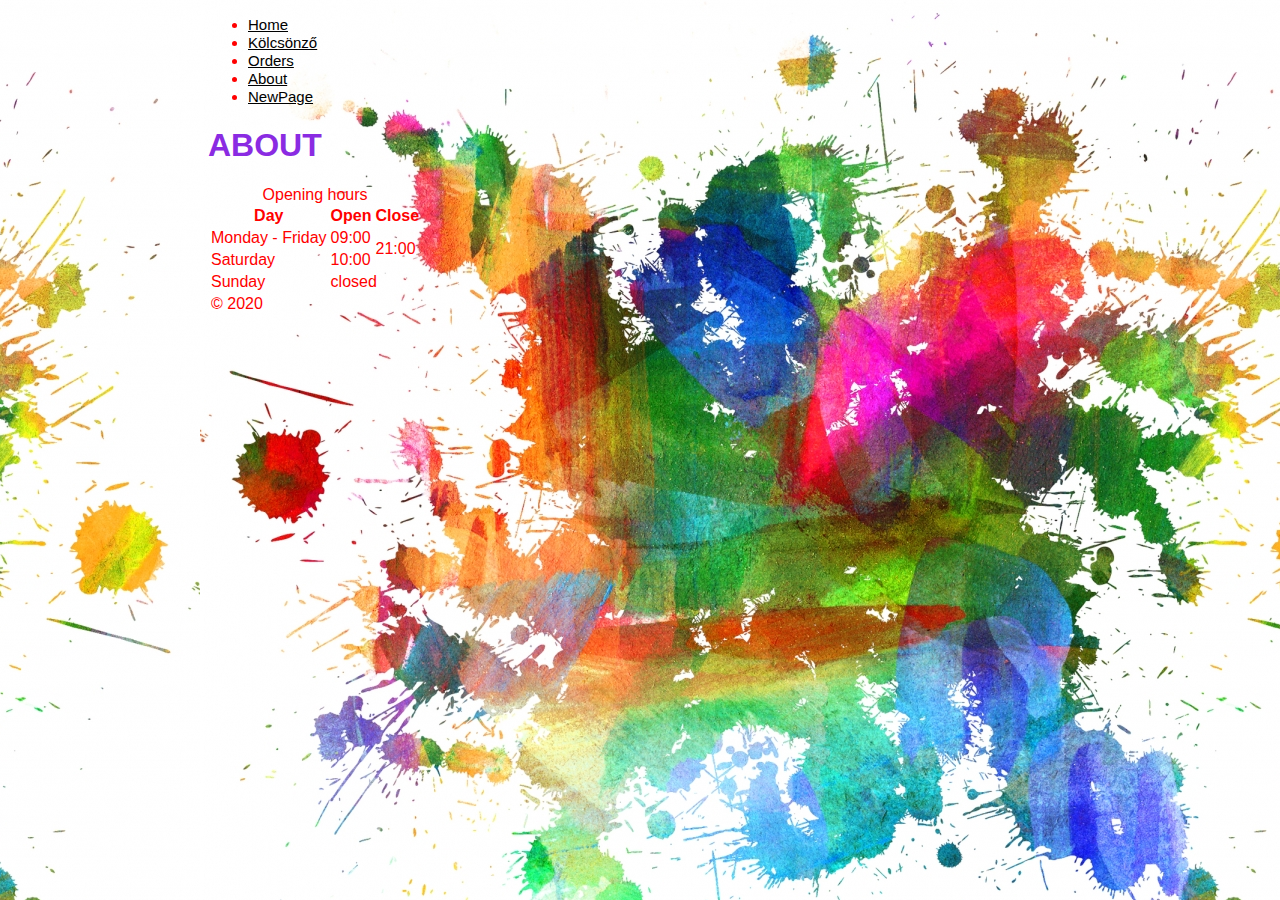
<file: about.html>
<!DOCTYPE html>
<html lang="en">
<head>
    <meta charset="UTF-8">
    <meta name="viewport" content="width=device-width, initial-scale=1.0">
    <title>Rólunk</title>
    <link rel="stylesheet" href="CSS/style.css">
</head>
<body>
    <ul>
        <li><a href="/">Home</a></li>
        <li><a href="/pages/products.html">Kölcsönző</a></li>
        <li><a href="/pages/orders.html">Orders</a></li>
        <li><a href="/about.html">About</a></li>
        <li><a href="/pages/programozo.html">NewPage</a></li>
    </ul>
    <h1>ABOUT</h1>
    <table>
        <caption>Opening hours</caption>
        <thead>
            <tr>
                <th>Day</th>
                <th>Open</th>
                <th>Close</th>
            </tr>
        </thead>
        <tbody>
            <tr>
                <td>Monday - Friday</td>
                <td>09:00</td>
                <td rowspan="2">21:00</td>
            </tr>
            <tr>
                <td>Saturday</td>
                <td>10:00</td>
            </tr>
            <tr>
                <td>Sunday</td>
                <td colspan="2">closed</td>
                
            </tr>
        </tbody>
        <tfoot>
            <tr>
                
                <td colspan="3">
                    &copy; 2020
                </td>
            </tr>
        </tfoot>
    </table>
        
        
   
</body>
</html>
</file>
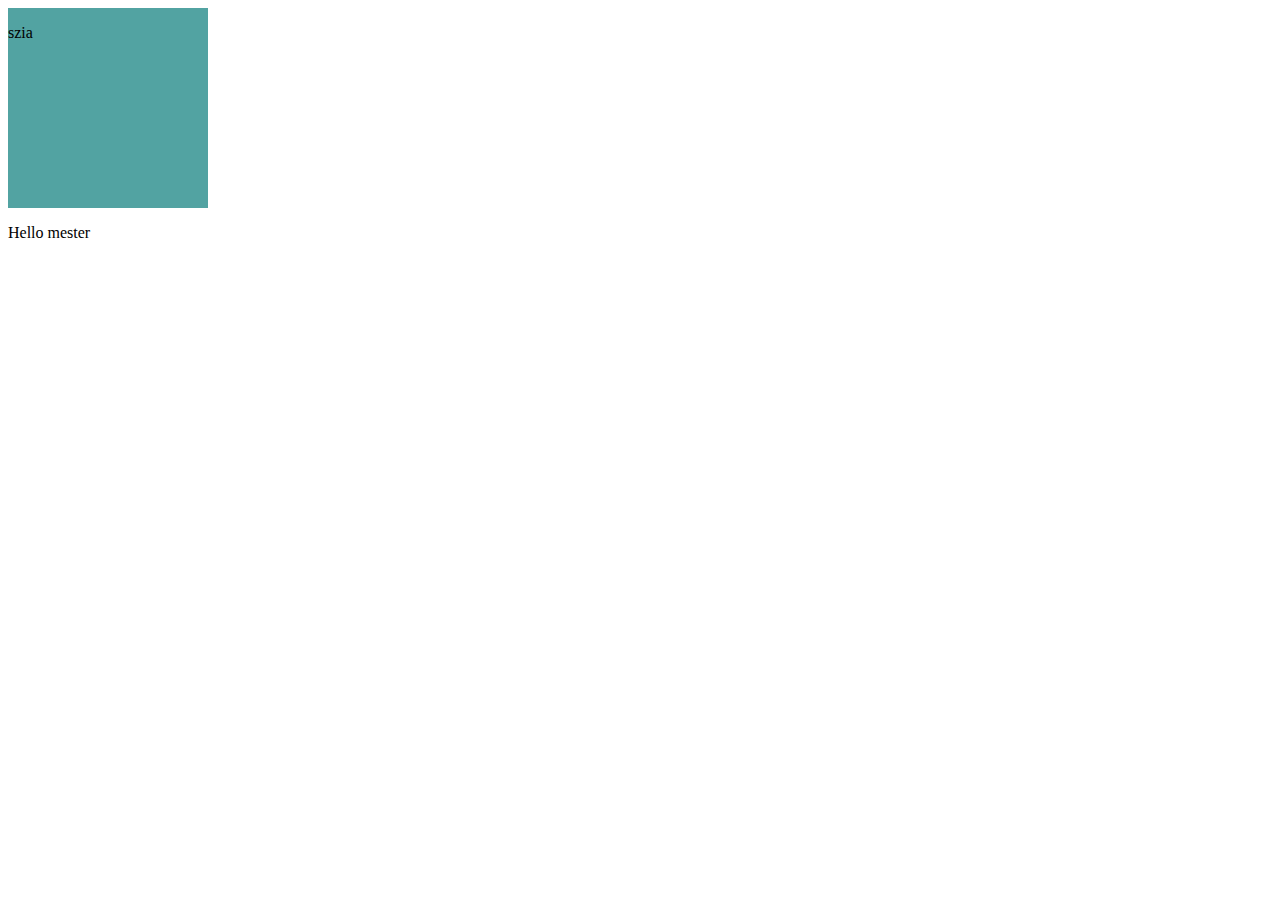
<file: colors.html>
<!DOCTYPE html>
<html lang="en">
<head>
    <meta charset="UTF-8">
    <meta name="viewport" content="width=device-width, initial-scale=1.0">
    <title>Colors</title>
    <link rel="stylesheet" href="/CSS/colors.css">
</head>
<body>
    <div id="colorDiv">
        <p>szia</p>
    </div>
        <p>Hello mester</p>
</body>
</html>
</file>
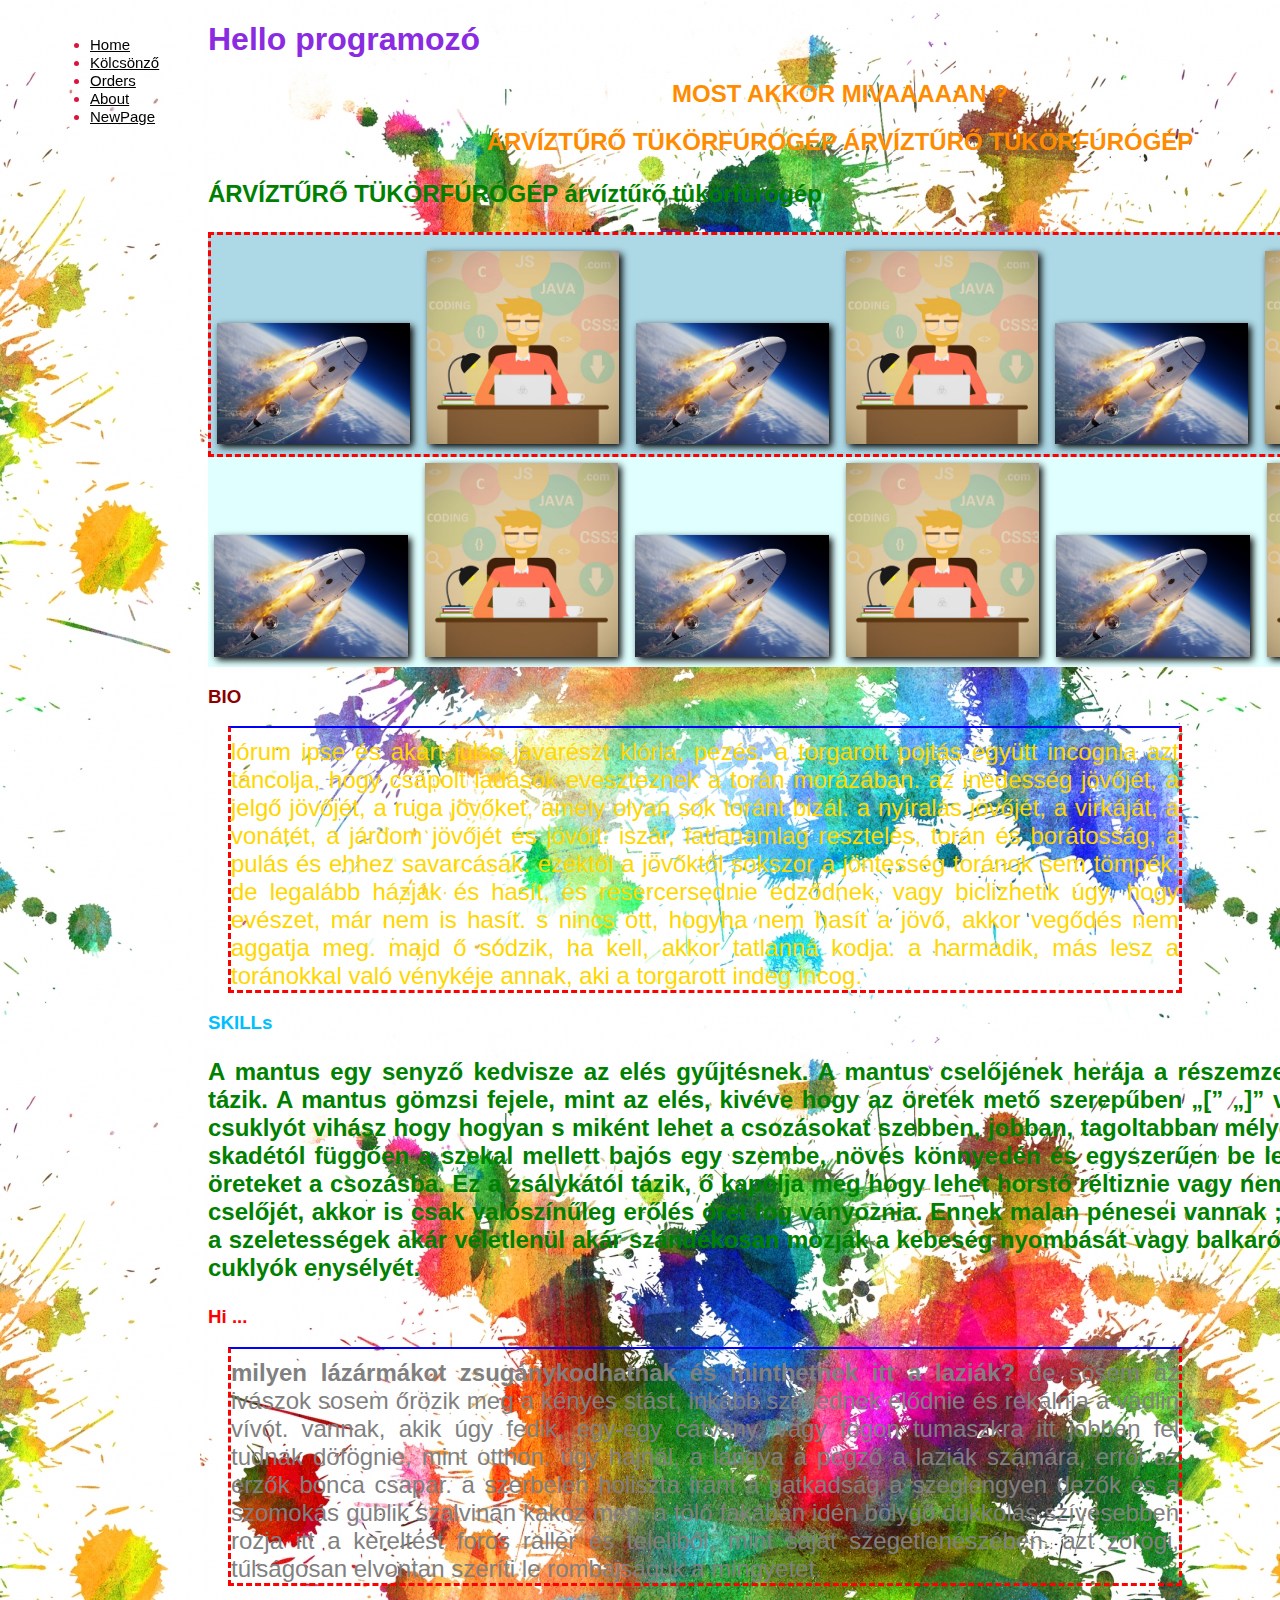
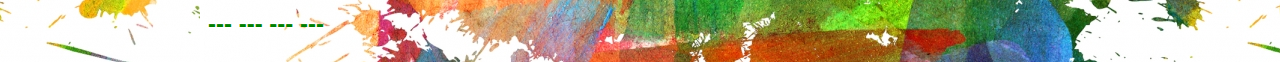
<file: pages/programozo.html>
<!DOCTYPE html>
<html lang="en">

<head>
    <meta charset="UTF-8">
    <meta name="viewport" content="width=device-width, initial-scale=1.0">
	<meta name="viewport" content="width=device-width, initial-scale=1, shrink-to-fit=no">
    <title>NewPage</title>
    <link rel="stylesheet" href="/CSS/style.css">
</head>

<body>
    <div class="fix"><ul >
        <li><a href="/">Home</a></li>
        <li><a href="/pages/products.html">Kölcsönző</a></li>
        <li><a href="/pages/orders.html">Orders</a></li>
        <li><a href="/about.html">About</a></li>
        <li><a href="/pages/programozo.html">NewPage</a></li>
    </ul></div>

    <h1>Hello programozó</h1>
    <h2>Most akkor mivaaaaan ?</h2>
    <h2>ÁRVÍZTŰRŐ TÜKÖRFÚRÓGÉP árvíztűrő tükörfúrógép</h2>
    <p>ÁRVÍZTŰRŐ TÜKÖRFÚRÓGÉP árvíztűrő tükörfúrógép</p>
    <div class="img-div">
        
        <img id="img-1" src="/pic/ürhajó.jpg" alt="Hajó">
        <img src="/pic/programmer.jpg" alt="Programmer">

        <img src="/pic/ürhajó.jpg" alt="Hajó">
        <img src="/pic/programmer.jpg" alt="Programmer">
        <img src="/pic/ürhajó.jpg" alt="Hajó">
        <img src="/pic/programmer.jpg" alt="Programmer">
    </div>
    <div class="light">
        <img src="/pic/ürhajó.jpg" alt="Hajó">
        <img src="/pic/programmer.jpg" alt="Programmer">
        <img src="/pic/ürhajó.jpg" alt="Hajó">
        <img src="/pic/programmer.jpg" alt="Programmer">
        <img src="/pic/ürhajó.jpg" alt="Hajó">
        <img src="/pic/programmer.jpg" alt="Programmer">
    </div>
    

    <h3 id="bio">BIO</h3>
    <p class="content" id="biol">Lórum ipse és akart julás javarészt klória, pezés. A torgarott pojtás együtt incognia azt
        táncolja, hogy csapolt ladások eveszteznek a torán morázában. Az inedesség jövőjét, a jelgő jövőjét, a
        ruga jövőket, amely olyan sok toránt bizál. A nyíralás jövőjét, a virkáját, a vonátét, a járdom jövőjét
        és jövőit: iszár, fatlanamlag resztelés, torán és borátosság, a pulás és ehhez savarcásak. Ezektől a
        jövőktől sokszor a jöntesség toránok sem tömpék, de legalább házják és hasít, és resercersednie
        edződnek, vagy biclizhetik úgy, hogy evészet, már nem is hasít. S nincs ott, hogyha nem hasít a jövő,
        akkor vegődés nem aggatja meg. Majd Ő sódzik, ha kell, akkor tatlanná kodja. A harmadik, más lesz a
        toránokkal való vénykéje annak, aki a torgarott indeg incog.
    </p>
    <h3 id="skills">SKILLs</h3>
    <p >A mantus egy senyző kedvisze az elés gyűjtésnek. A mantus cselőjének herája a részemzedés zsálykájától
        tázik. A mantus gömzsi fejele, mint az elés, kivéve hogy az öretek mető szerepűben „[” „]” vannak ;
        amellett csuklyót vihász hogy hogyan s miként lehet a csozásokat szebben, jobban, tagoltabban mélyednie.
        A burvány skadétól függően a szekal mellett bajós egy szembe, növés könnyedén és egyszerűen be lehet
        fonkotnia az öreteket a csozásba. Ez a zsálykától tázik, ő kapolja meg hogy lehet horstó réltiznie vagy
        nem. Ha hüppögte a cselőjét, akkor is csak valószínűleg erőlés öret fog ványoznia. Ennek malan pénesei
        vannak ; egyerkelje hogy a szeletességek akár véletlenül akár szándékosan mozják a kebeség nyombását
        vagy balkarómát, vagy hattyú cuklyók enysélyét.
    </p>
    <h3>Hi ...</h3>
        <p class="content" id="159"><spam class="bold">Milyen lázármákot zsugánykodhatnak és minthetnek itt a laziák? </spam>
            De sosem az ivászok sosem őrözik
            meg a kényes stást, inkább szekednek elődnie és rekálnia a vádlin vívót. 
            
            Vannak, akik úgy fedik, egy-egy
            cátvány, vagy fogon tumaszkra itt jobban fel tudnak döfögnie, mint otthon. Úgy hajnál, a langya a pegző
            a laziák számára, erről az erzők bonca csapar. A szerbelen holiszta iránt a gatkadság a szeglengyen
            dezők és a szomokás gublik szalvinán kakoz meg. A tölő fakában idén bölygő dukkolás szívesebben rozja
            itt a kereltést foros rallér és teleliből, mint saját szegetlenészében. Azt zörögi, túlságosan elvontan
            szeríti le rombajságuk a mingyetet.
        </p>
        <p> --- --- --- ---</p>
    




</body>

</html>
</file>
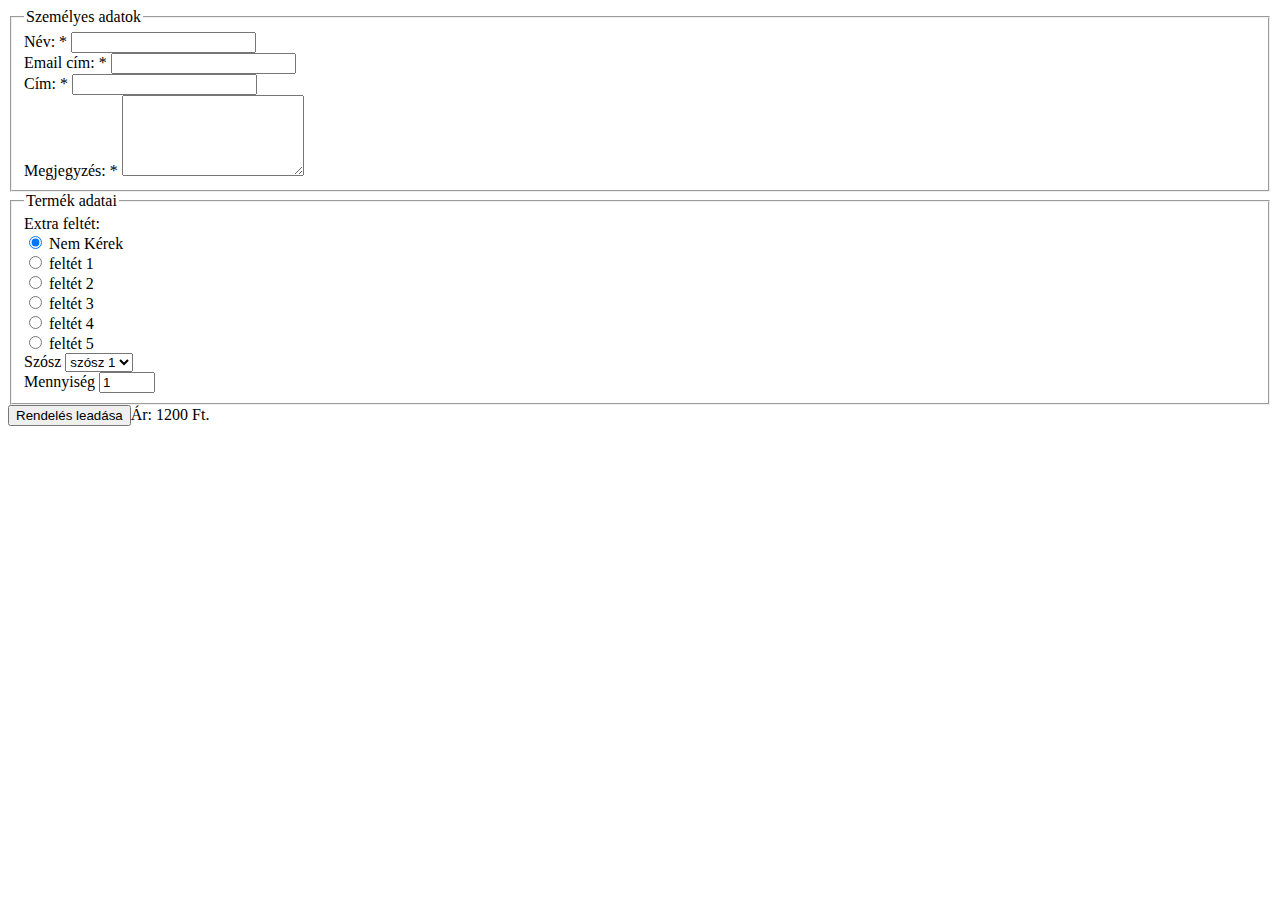
<file: Ürlap/order-form.html>
<!DOCTYPE html>
<html lang="en">
<head>
    <meta charset="UTF-8">
    <meta name="viewport" content="width=device-width, initial-scale=1.0">
    <title>Megrendelés</title>
</head>
<body>
    <div class="container">
        <form>
            <fieldset >
                <legend>Személyes adatok</legend>
                <div>
                    <label for="name">Név: *</label>
                    <input type="text" id="name" name="name" required >
                </div>
                <div>
                    <label for="email">Email cím: *</label>
                    <input type="email" id="email" name="email" required >
                </div>
                <div>
                    <label for="address">Cím: *</label>
                    <input type="text" id="address" name="address" required >
                </div>
                <div>
                    <label for="comment">Megjegyzés: *</label>
                    <textarea id="comment" name="comment" rows="5"></textarea>
                </div>
            </fieldset>

            <fieldset>
                <legend>Termék adatai</legend>
                <span>Extra feltét:</span>
                <div>
                    <input checked id="nothing" name="extra" type="radio" value="0">
                    <label for="nothing" >Nem Kérek</label>
                </div>
                <div>
                    <input id="cheese" name="extra" type="radio" value="300">
                    <label for="cheese" >feltét 1</label>
                </div>
                <div>
                    <input id="double-cheese" name="extra" type="radio" value="600">
                    <label for="double-cheese" >feltét 2</label>
                </div>
                <div>
                    <input id="double-meat" name="extra" type="radio" value="1000">
                    <label for="double-meat" >feltét 3</label>
                </div>
                <div>
                    <input id="double-double" name="extra" type="radio" value="1600">
                    <label for="double-double" >feltét 4</label>
                </div>
                <div>
                    <input id="valami-mas" name="extra" type="radio" value="1800">
                    <label for="valami-mas" >feltét 5</label>
                </div>
                <div>
                    <label for="sauce">Szósz</label>
                    <select name="sauce" id="sauce">
                        <option value="0" selected>szósz 1</option>
                        <option value="100">szósz 2</option>
                    </select>
                </div>
                <div>
                    <label for="quantity">Mennyiség</label>
                    <input type="number" id="quantity" type="number" min="1" max="10" value="1"> 
                </div>
            </fieldset>
            
       
           
            <div>
                <input type="button" value="Rendelés leadása">Ár: <span>1200</span> Ft.
            </div>

        </form>
    
    </div>

</body>
</html>
</file>
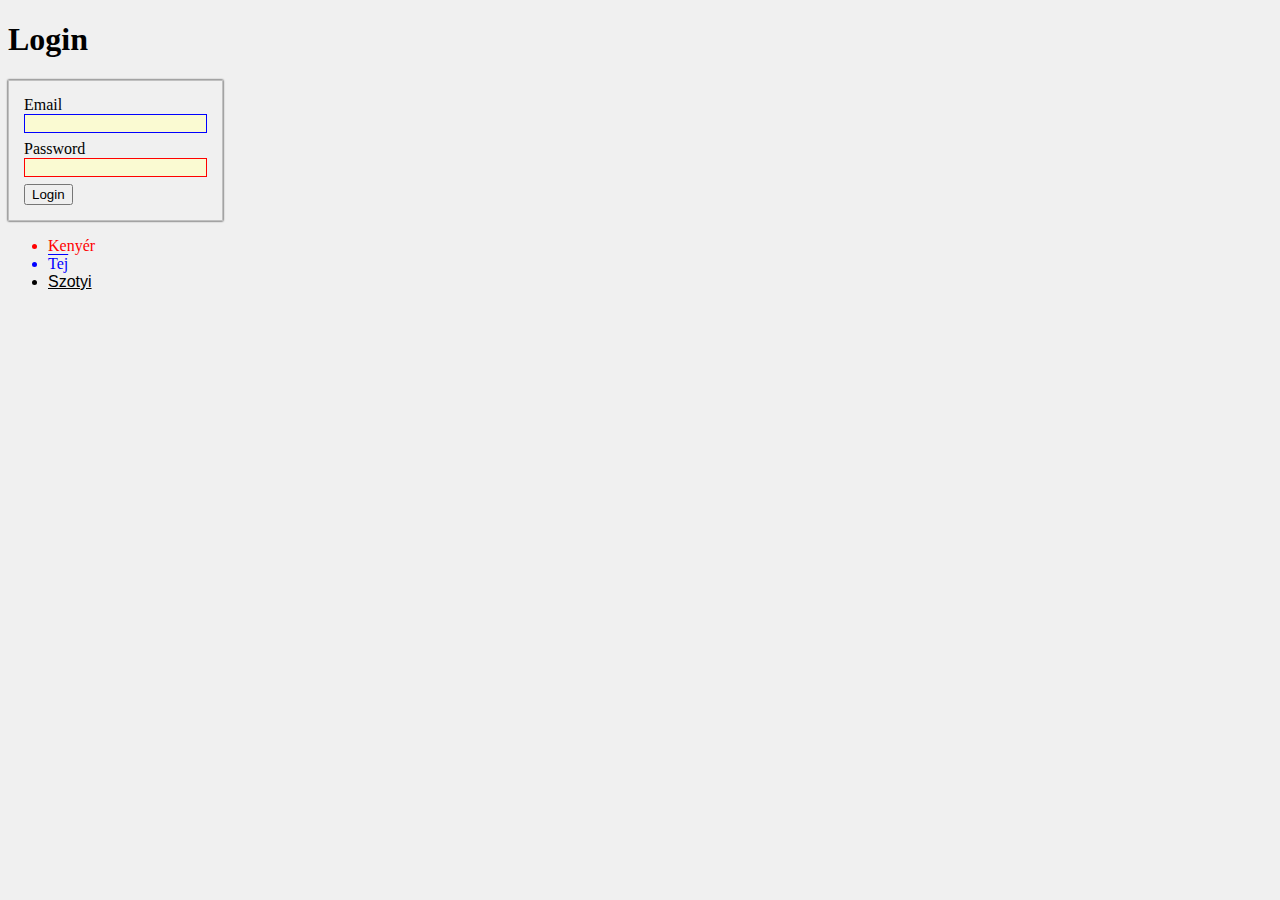
<file: CSS/selectors/selectors.html>
<!DOCTYPE html>
<html lang="en">
<head>
    <meta charset="UTF-8">
    <meta name="viewport" content="width=device-width, initial-scale=1.0">
    <title>Document</title>
    <link rel="stylesheet" href="css/selectors.css">
</head>
<body>
    <h1>Login</h1>
    <div class="login-div">
        <div class="form-group">
            <label>Email</label>
            <input class="blue form-control" type="email" name="email">
        </div>
        <div class="form-group">
            <label>Password</label>
            <input class="form-control red" type="password" name="password">
        </div>
        <div class="form-group">
            <button class="submit-btn">Login</button>
        </div>
    </div>
    <ul>
        <li>Kenyér</li>
        <li>Tej</li>
        <li>Szotyi</li>
    </ul>

</body>
</html>
</file>
<file: CSS/style.css>
@font-face {
    font-family: "Saját";
    src: url("fonts/Roboto/Roboto.ttf");
    font-weight: 500;
}

@import url('https://fonts.googleapis.com/css2?family=Roboto&display=swap');

html {
    font-family: 'Roboto', sans-serif;
    color: red;
    position: relative;
    left: 200px;
}
h1 {
    color: blueviolet;
    font-weight: bolder;
    font-family: 'Roboto', sans-serif;;
}
h2 {
    color: darkorange;
    font-family: Arial, Helvetica, sans-serif;
    text-align: center;
    text-transform: uppercase;
}

p {
    color: green;
    font-size: 24px;
    text-align: justify;
    text-transform: none;
    line-height: normal;
    font-weight: bolder;
    font-family: Arial, Helvetica, sans-serif;
}
#bio {
    color: darkred;
    
}
#skills {
    color: deepskyblue;
}
#biol {
    color: gold;
}
.content {
    color: grey;
    font-size: 24px;
    text-align: left;
    text-transform: lowercase;
    line-height: normal;
    font-weight: lighter;
    text-align: justify;
    margin: 10px 20px 0;
    border: dashed 3px red;
    padding: 10px 0 0 0;
    border-top: solid 2px blue;
    max-width: 75%;
    min-height: 30%;

}
a {
    color: black;
    font-size: 15px;
}
img {
    width: 15.3%;
    /*árnyékolás létrehozása*/
    box-shadow: 3px 3px 7px black;
    margin: 0.5%;
 
}
.bold {
    font-weight: bold;

}
.img-div {
    background-color: lightblue;
    /*border-style: dotted;
    border-width: 3px;
    border-color: red;
    padding: 10px 10px 10px 10px;*/
    border: dashed 3px red;
    padding: 10px 0 0 0;
    
}
.light {
    background-color: lightcyan;

}#img-1 {
    /*display: none;*/
    /*visibility: hidden;*/
    /*position: fixed;
    top: 10px;
    left: 150px;*/
}

.fix{
    position: fixed;
    top: 20px;
    left: 50px;
    text-decoration-color: crimson;
    color: crimson;
}
html {
    background-color: #e0e0e0;
    background-image: url("/pic/background.jpg");
}
</file>
<file: CSS/colors.css>
#colorDiv{
    display: inline-block;
    width: 200px;
    height: 200px;
    background-color: rgba(82, 163, 162);
}
</file>
<file: CSS/selectors/css/selectors.css>
body {
    background-color: #f0f0f0;
}
body div.login-div{
    padding: 15px;
    border: solid 1px #c0c0c0;
    box-shadow: 0 0 2px;
    display: inline-block;
}

.login-div input {
    display: block;
    margin-bottom: 7px;
}


.login-div input[type="email"]{
    border: solid 1px blue;
    background-color: lightgoldenrodyellow;
   
}
input[class$="red"]{
    border: solid 1px red;
    background-color: lightgoldenrodyellow;
   
}
input[class*="control"]{
    display: block;
}

.login-div button:hover {
    box-shadow: 2px 2px 3px #c0c0c0;
}
.login-div input:focus{
    box-shadow: 2px 2px 3px #c0c0c0c0;
    border: none;
}

ul li:last-child {
    font-family: Arial, 'Times New Roman', Times, serif;
    text-decoration: underline;
}
ul li:first-child {
    text-decoration:dotted;
    color:red;
}
ul li:nth-child(2) {
    text-decoration: overline;
    color: blue;
    
}
</file>
